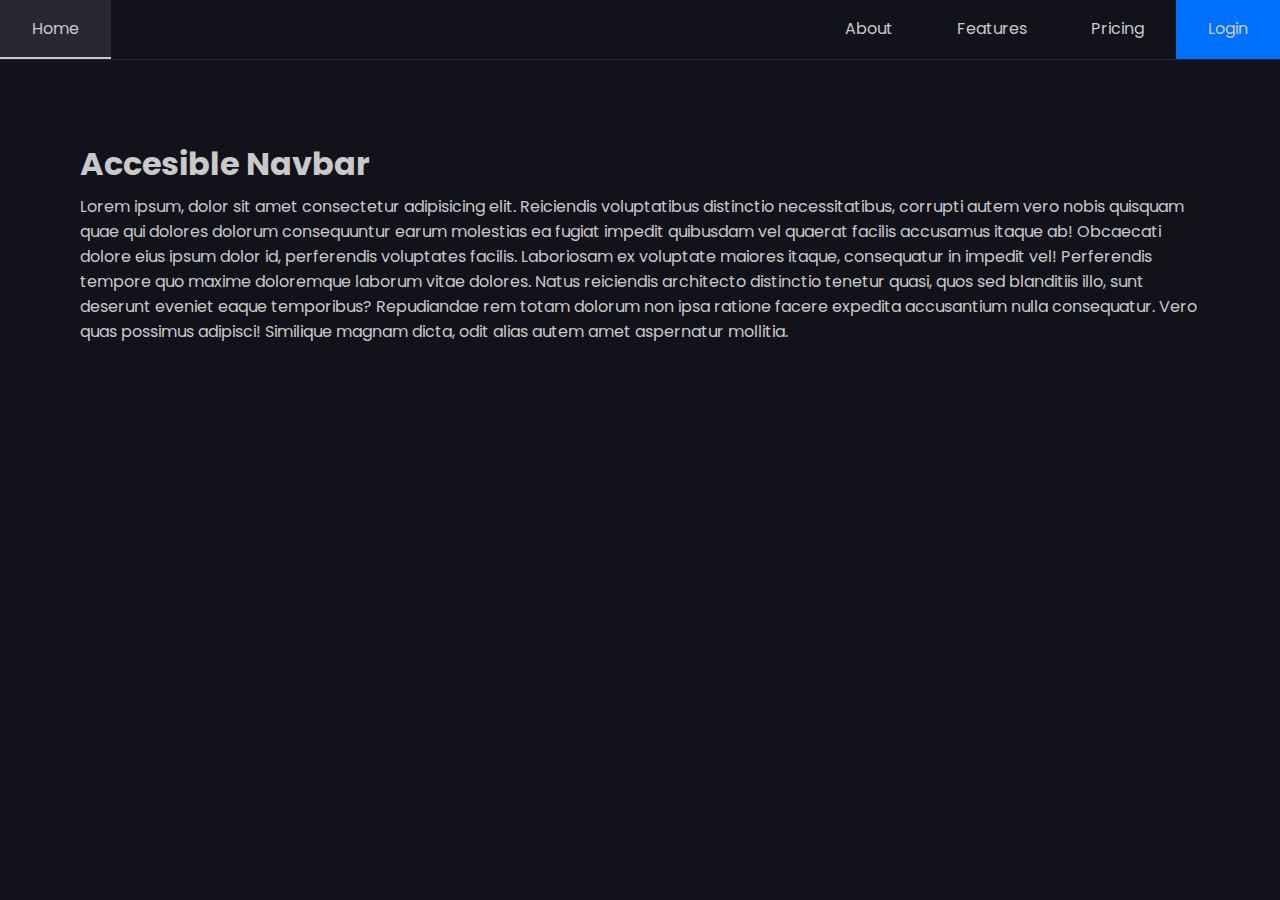
<file: index.html>
<!DOCTYPE html>
<html lang="en">
<head>
    <meta charset="UTF-8">
    <meta name="viewport" content="width=device-width, initial-scale=1.0">
    <title>Responsive Navbar</title>
    <link rel="stylesheet" href="style.css">
    <script src="script.js" defer></script>
</head>
<body>

    <button id="open-sidebar-button" onclick="openSidebar()" aria-label="open sidebar" aria-expanded="false" aria-controls="navbar">
        <svg xmlns="http://www.w3.org/2000/svg" height="40px" viewBox="0 -960 960 960" width="40px" fill="#c9c9c9"><path d="M165.13-254.62q-10.68 0-17.9-7.26-7.23-7.26-7.23-18t7.23-17.86q7.22-7.13 17.9-7.13h629.74q10.68 0 17.9 7.26 7.23 7.26 7.23 18t-7.23 17.87q-7.22 7.12-17.9 7.12H165.13Zm0-200.25q-10.68 0-17.9-7.27-7.23-7.26-7.23-17.99 0-10.74 7.23-17.87 7.22-7.13 17.9-7.13h629.74q10.68 0 17.9 7.27 7.23 7.26 7.23 17.99 0 10.74-7.23 17.87-7.22 7.13-17.9 7.13H165.13Zm0-200.26q-10.68 0-17.9-7.26-7.23-7.26-7.23-18t7.23-17.87q7.22-7.12 17.9-7.12h629.74q10.68 0 17.9 7.26 7.23 7.26 7.23 18t-7.23 17.86q-7.22 7.13-17.9 7.13H165.13Z"/></svg>
    </button>
    <nav id="navbar">
        <ul>
            <li>
                <button id="close-sidebar-button" onclick="closeSidebar()" aria-label="close sidebar">
                    <svg xmlns="http://www.w3.org/2000/svg" height="40px" viewBox="0 -960 960 960" width="40px" fill="#c9c9c9"><path d="m480-444.62-209.69 209.7q-7.23 7.23-17.5 7.42-10.27.19-17.89-7.42-7.61-7.62-7.61-17.7 0-10.07 7.61-17.69L444.62-480l-209.7-209.69q-7.23-7.23-7.42-17.5-.19-10.27 7.42-17.89 7.62-7.61 17.7-7.61 10.07 0 17.69 7.61L480-515.38l209.69-209.7q7.23-7.23 17.5-7.42 10.27-.19 17.89 7.42 7.61 7.62 7.61 17.7 0 10.07-7.61 17.69L515.38-480l209.7 209.69q7.23 7.23 7.42 17.5.19 10.27-7.42 17.89-7.62 7.61-17.7 7.61-10.07 0-17.69-7.61L480-444.62Z"/></svg>
                </button>
            </li>
            <li class="home-li"><a href="index.html" class="active-link" aria-current="page">Home</a></li>
            <li><a href="./Pages/about.html">About</a></li>
            <li><a href="./Pages/features.html">Features</a></li>
            <li><a href="./Pages/pricing.html">Pricing</a></li>
            <li><a href="./Pages/login.html" class="accent-link">Login</a></li>
        </ul>
    </nav>
    <div id="overlay" onclick="closeSidebar()" aria-hidden="true"></div>
    <main>
        <h1> Accesible Navbar</h1>
        <p>Lorem ipsum, dolor sit amet consectetur adipisicing elit. Reiciendis voluptatibus distinctio necessitatibus, corrupti autem vero nobis quisquam quae qui dolores dolorum consequuntur earum molestias ea fugiat impedit quibusdam vel quaerat facilis accusamus itaque ab! Obcaecati dolore eius ipsum dolor id, perferendis voluptates facilis. Laboriosam ex voluptate maiores itaque, consequatur in impedit vel! Perferendis tempore quo maxime doloremque laborum vitae dolores. Natus reiciendis architecto distinctio tenetur quasi, quos sed blanditiis illo, sunt deserunt eveniet eaque temporibus? Repudiandae rem totam dolorum non ipsa ratione facere expedita accusantium nulla consequatur. Vero quas possimus adipisci! Similique magnam dicta, odit alias autem amet aspernatur mollitia.</p>
    </main>
</body>
</html>
</file>
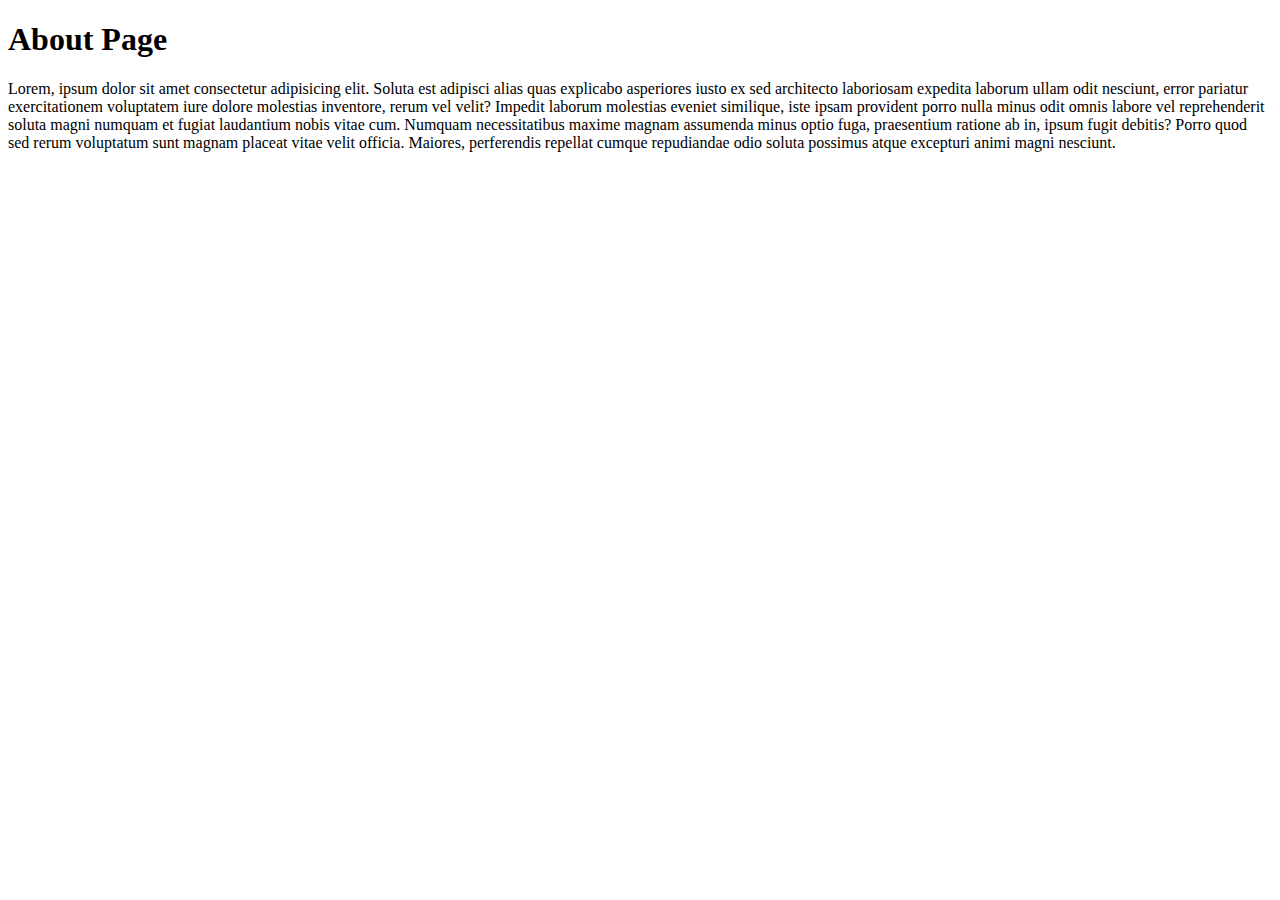
<file: Pages/about.html>
<!DOCTYPE html>
<html lang="en">
<head>
    <meta charset="UTF-8">
    <meta name="viewport" content="width=device-width, initial-scale=1.0">
    <title>About</title>
</head>
<body>
    <h1>About Page</h1>
    <p>Lorem, ipsum dolor sit amet consectetur adipisicing elit. Soluta est adipisci alias quas explicabo asperiores iusto ex sed architecto laboriosam expedita laborum ullam odit nesciunt, error pariatur exercitationem voluptatem iure dolore molestias inventore, rerum vel velit? Impedit laborum molestias eveniet similique, iste ipsam provident porro nulla minus odit omnis labore vel reprehenderit soluta magni numquam et fugiat laudantium nobis vitae cum. Numquam necessitatibus maxime magnam assumenda minus optio fuga, praesentium ratione ab in, ipsum fugit debitis? Porro quod sed rerum voluptatum sunt magnam placeat vitae velit officia. Maiores, perferendis repellat cumque repudiandae odio soluta possimus atque excepturi animi magni nesciunt.</p>
</body>
</html>
</file>
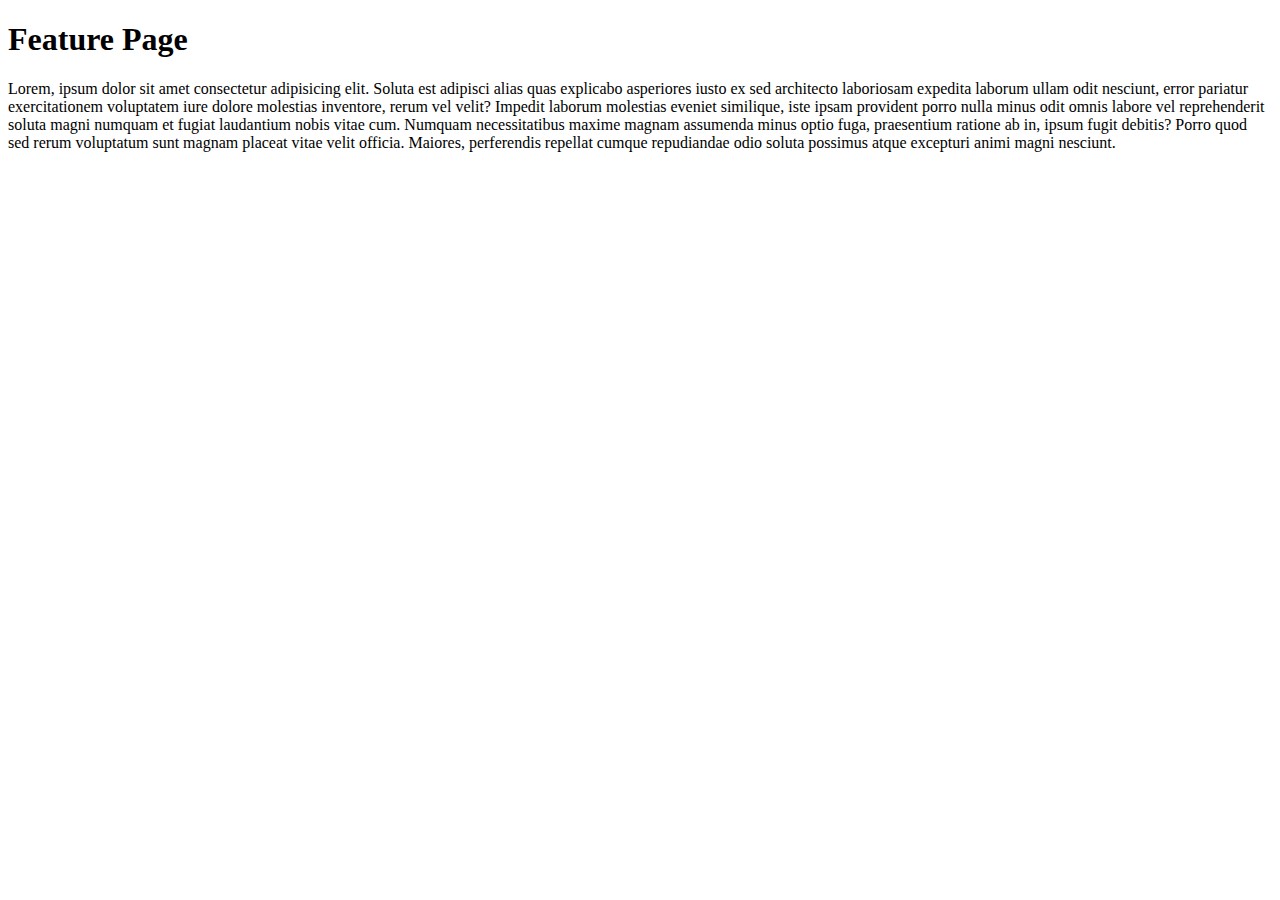
<file: Pages/features.html>
<!DOCTYPE html>
<html lang="en">
<head>
    <meta charset="UTF-8">
    <meta name="viewport" content="width=device-width, initial-scale=1.0">
    <title>Features</title>
</head>
<body>
    <h1>Feature Page</h1>
    <p>Lorem, ipsum dolor sit amet consectetur adipisicing elit. Soluta est adipisci alias quas explicabo asperiores iusto ex sed architecto laboriosam expedita laborum ullam odit nesciunt, error pariatur exercitationem voluptatem iure dolore molestias inventore, rerum vel velit? Impedit laborum molestias eveniet similique, iste ipsam provident porro nulla minus odit omnis labore vel reprehenderit soluta magni numquam et fugiat laudantium nobis vitae cum. Numquam necessitatibus maxime magnam assumenda minus optio fuga, praesentium ratione ab in, ipsum fugit debitis? Porro quod sed rerum voluptatum sunt magnam placeat vitae velit officia. Maiores, perferendis repellat cumque repudiandae odio soluta possimus atque excepturi animi magni nesciunt.</p>
</body>
</html>
</file>
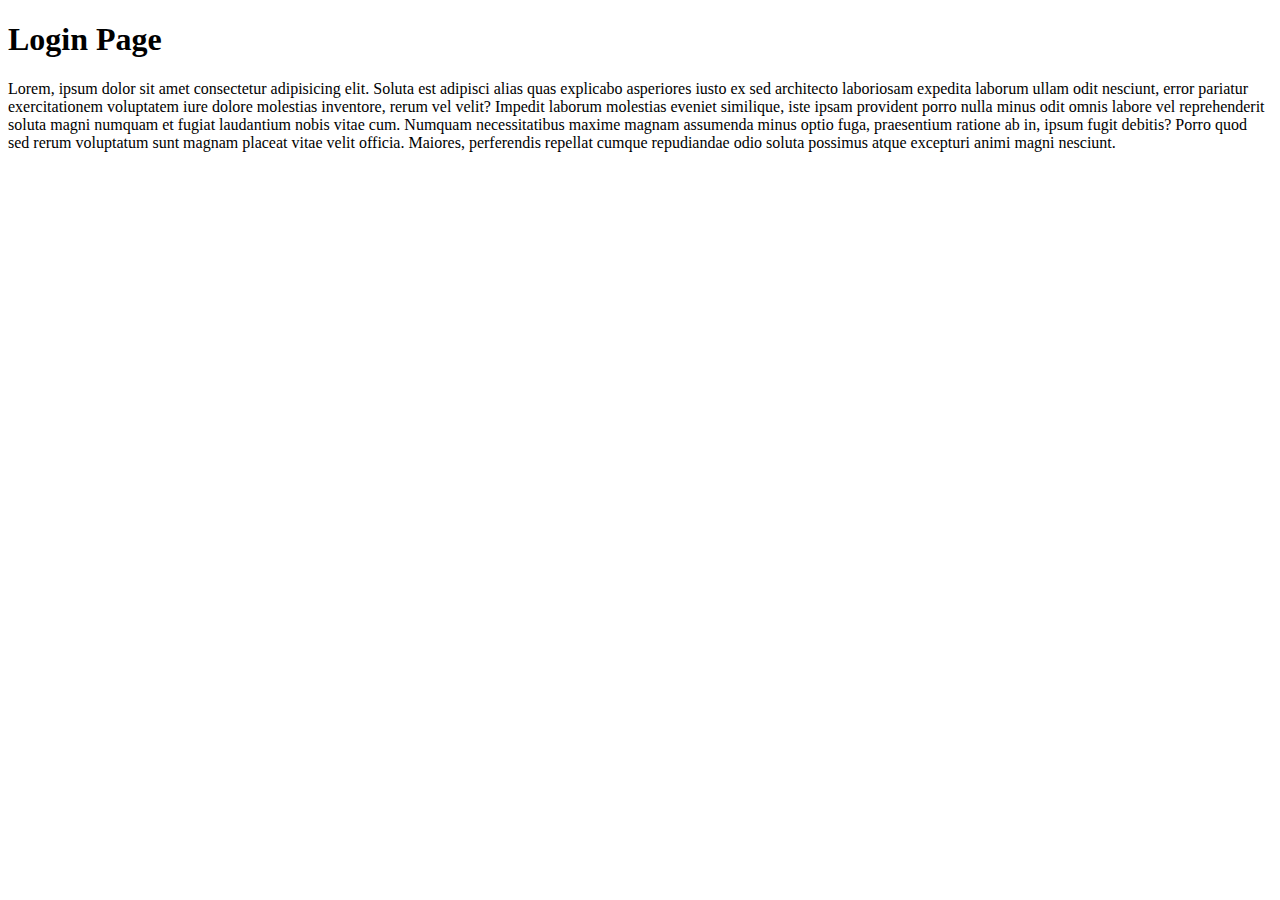
<file: Pages/login.html>
<!DOCTYPE html>
<html lang="en">
<head>
    <meta charset="UTF-8">
    <meta name="viewport" content="width=device-width, initial-scale=1.0">
    <title>Login</title>
</head>
<body>
    <h1>Login Page</h1>
    <p>Lorem, ipsum dolor sit amet consectetur adipisicing elit. Soluta est adipisci alias quas explicabo asperiores iusto ex sed architecto laboriosam expedita laborum ullam odit nesciunt, error pariatur exercitationem voluptatem iure dolore molestias inventore, rerum vel velit? Impedit laborum molestias eveniet similique, iste ipsam provident porro nulla minus odit omnis labore vel reprehenderit soluta magni numquam et fugiat laudantium nobis vitae cum. Numquam necessitatibus maxime magnam assumenda minus optio fuga, praesentium ratione ab in, ipsum fugit debitis? Porro quod sed rerum voluptatum sunt magnam placeat vitae velit officia. Maiores, perferendis repellat cumque repudiandae odio soluta possimus atque excepturi animi magni nesciunt.</p>
</body>
</html>
</file>
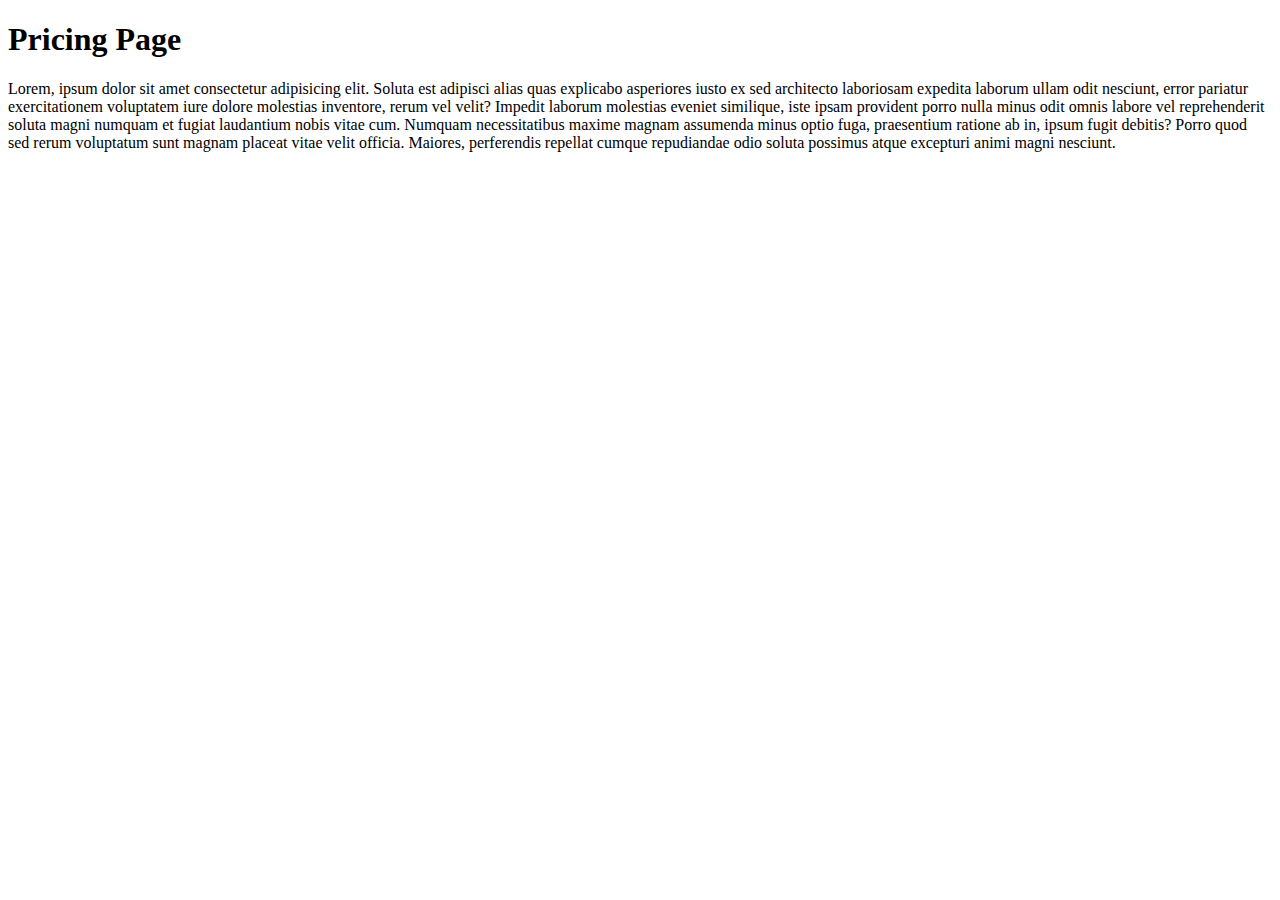
<file: Pages/pricing.html>
<!DOCTYPE html>
<html lang="en">
<head>
    <meta charset="UTF-8">
    <meta name="viewport" content="width=device-width, initial-scale=1.0">
    <title>Pricing</title>
</head>
<body>

    <h1>Pricing Page</h1>
    <p>Lorem, ipsum dolor sit amet consectetur adipisicing elit. Soluta est adipisci alias quas explicabo asperiores iusto ex sed architecto laboriosam expedita laborum ullam odit nesciunt, error pariatur exercitationem voluptatem iure dolore molestias inventore, rerum vel velit? Impedit laborum molestias eveniet similique, iste ipsam provident porro nulla minus odit omnis labore vel reprehenderit soluta magni numquam et fugiat laudantium nobis vitae cum. Numquam necessitatibus maxime magnam assumenda minus optio fuga, praesentium ratione ab in, ipsum fugit debitis? Porro quod sed rerum voluptatum sunt magnam placeat vitae velit officia. Maiores, perferendis repellat cumque repudiandae odio soluta possimus atque excepturi animi magni nesciunt.</p>
</body>
</html>
</file>
<file: style.css>
@import url('https://fonts.googleapis.com/css2?family=Poppins:ital,wght@0,100;0,200;0,300;0,400;0,500;0,600;0,700;0,800;0,900;1,100;1,200;1,300;1,400;1,500;1,600;1,700;1,800;1,900&display=swap');
:root {
    --primary-color: #11121a;
    --hover-color: #272832;
    --accent-color: #0071ff;
    --text-color: #c9c9c9;
}
* {
    margin: 0;
    padding: 0;
    box-sizing: border-box;
}
html {
    font-family: Poppins, "Segoe UI", sans-serif;
    color: var(--text-color)
}
body {
    min-height: 100vh;
    min-height: 100dvh;
    background-color: var(--primary-color);
}
main{
    padding: min(5em, 7%);
}
main p{
    margin-top: .35em;
}

nav{
    background-color: var(--primary-color);
    border-bottom: 1px solid var(--hover-color);
}
nav li {
    display: flex;
}
nav ul{
    list-style: none;
    display: flex;
}
nav .home-li {
    margin-right: auto;
}
nav a {
    display: flex;
    text-decoration: none;
    color: var(--text-color);
    padding: 1em 2em;
    transition: background-color 150ms ease;
}
nav a:hover {
    background-color: var(--hover-color);
}
nav a.active-link {
    border-bottom: 2px solid var(--text-color);
}
nav a.accent-link {
    background-color: var(--accent-color);
}
#open-sidebar-button {
    display: none;
    background: none;
    border: none;
    padding: 1em;
    margin-left: auto;
    cursor: pointer;
}
#close-sidebar-button {
    display: none;
    background: none;
    border: none;
    padding: 1em;
    cursor: pointer;
}
#overlay {
    background: rgba(0, 0, 0, 0.5);
    position: fixed;
    inset: 0;
    z-index: 9;
    display: none;
}


@media screen and (max-width: 700px) {
    #open-sidebar-button, #close-sidebar-button{
        display: block;
    }
    nav {
        position: fixed;
        top: 0;
        right: -100%;
        height: 100vh;
        width: min(15em, 100%);
        z-index: 10;
        border-left: 1px solid var(--hover-color);
        transition: right 300ms ease-out;
    }
    nav.show{
        right: 0;
    }
    nav.show ~ #overlay {
        display: block;
    }
    nav ul {
        width: 100%;
        flex-direction: column;
    }
    nav a{
        width: 100%;
        padding-left: 2.5em;
    }
    nav a.active-link {
        border-bottom: none;
    }
    nav .home-li{
        margin-right: unset;
    }
}
</file>
